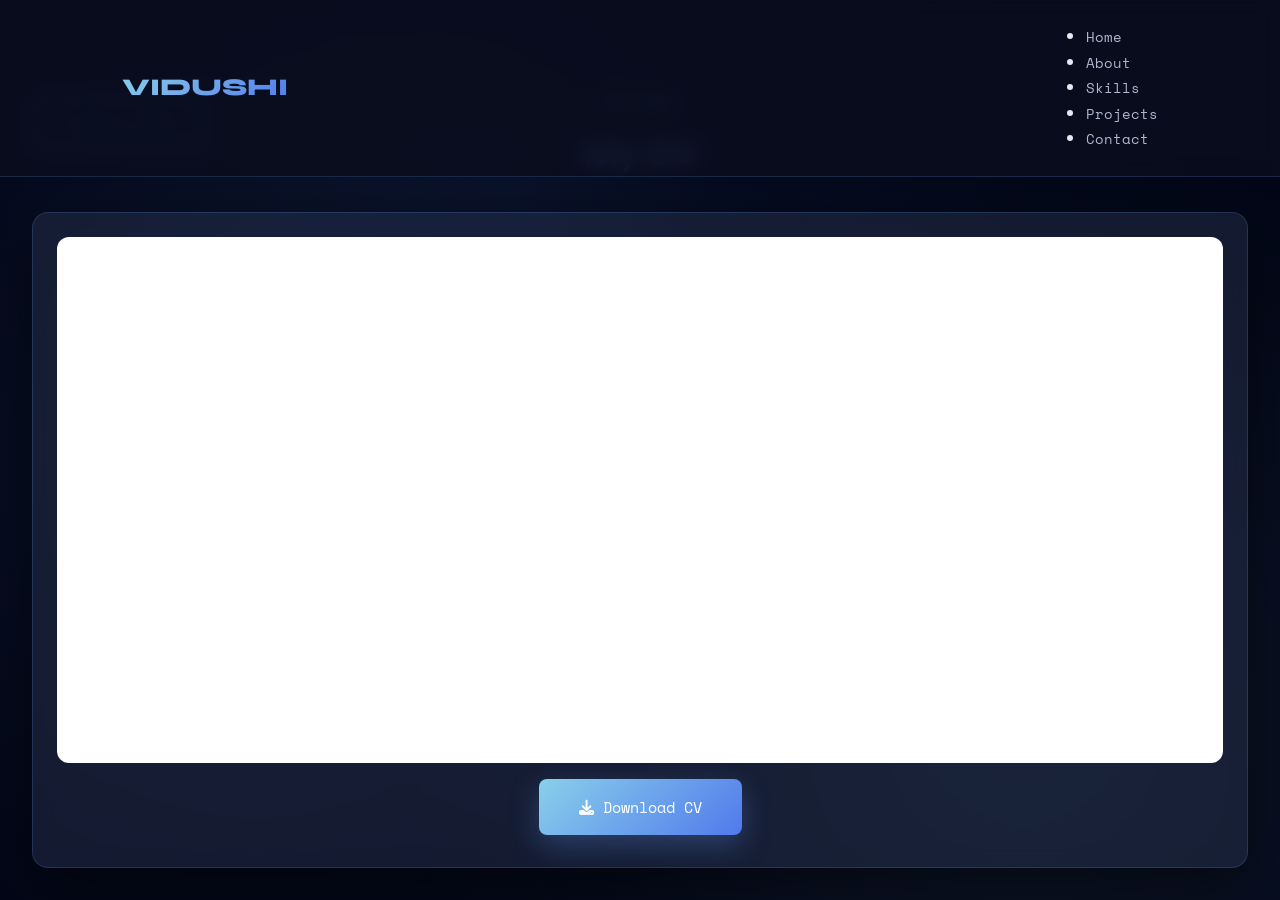
<file: cv.html>
<!DOCTYPE html>
<html lang="en">
<head>
    <meta charset="UTF-8">
    <meta name="viewport" content="width=device-width, initial-scale=1.0">
    <title>Vidushi Bhardwaj - CV</title>
    <meta name="description" content="Vidushi Bhardwaj - AI/ML Developer Portfolio - CV">
    
    <!-- Google Fonts -->
    <link href="https://fonts.googleapis.com/css2?family=Space+Mono:wght@400;700&family=Syne:wght@400;600;700;800&display=swap" rel="stylesheet">
    
    <!-- Font Awesome -->
    <link rel="stylesheet" href="https://cdnjs.cloudflare.com/ajax/libs/font-awesome/6.5.0/css/all.min.css">
    
    <!-- Stylesheet -->
    <link rel="stylesheet" href="style.css">
    
    <style>
        /* Additional CV page styles */
        body {
            overflow: hidden;
        }
        
        .cv-section {
            min-height: 100vh;
            padding-top: 90px;
            padding-bottom: 0;
        }
        
        .return-btn {
            position: fixed;
            top: 6rem;
            left: 2rem;
            z-index: 100;
            padding: 0.8rem 1.5rem;
            background: transparent;
            border: 2px solid var(--accent-blue);
            border-radius: 8px;
            color: var(--accent-blue);
            text-decoration: none;
            font-family: 'Space Mono', monospace;
            font-size: 0.9rem;
            transition: all 0.3s ease;
            display: flex;
            align-items: center;
            gap: 0.5rem;
        }
        
        .return-btn:hover {
            background: var(--accent-blue);
            color: white;
            transform: translateX(-5px);
        }
        
        .cv-container {
            max-width: 100%;
            width: 100%;
            height: calc(100vh - 90px);
            margin: 0;
            padding: 0 2rem 2rem 2rem;
            display: flex;
            flex-direction: column;
        }
        
        .section-header {
            margin-bottom: 1.5rem;
            flex-shrink: 0;
        }
        
        .section-header h2 {
            font-size: 2rem;
            margin-bottom: 0.5rem;
        }
        
        .cv-viewer {
            background: var(--bg-card);
            backdrop-filter: blur(10px);
            border: 1px solid rgba(100, 149, 237, 0.2);
            border-radius: 16px;
            padding: 1.5rem;
            box-shadow: 0 20px 60px rgba(0, 0, 0, 0.5);
            flex: 1;
            display: flex;
            flex-direction: column;
            overflow: hidden;
        }
        
        .cv-iframe-container {
            width: 100%;
            flex: 1;
            border-radius: 12px;
            overflow: auto;
            background: white;
        }
        
        iframe {
            width: 100%;
            height: 100%;
            min-height: 100%;
            border: none;
        }
        
        .download-section {
            margin-top: 1rem;
            text-align: center;
            flex-shrink: 0;
        }
        
        footer {
            display: none;
        }
        
        @media (max-width: 768px) {
            .return-btn {
                top: 5rem;
                left: 1rem;
                padding: 0.6rem 1rem;
                font-size: 0.85rem;
            }
            
            .cv-container {
                padding: 0 1rem 1rem 1rem;
            }
        }
    </style>
</head>
<body>
    <!-- Navigation -->
    <nav>
        <div class="container">
            <div class="logo">VIDUSHI</div>
            <ul>
                <li><a href="index.html">Home</a></li>
                <li><a href="index.html#about">About</a></li>
                <li><a href="index.html#skills">Skills</a></li>
                <li><a href="index.html#projects">Projects</a></li>
                <li><a href="index.html#contact">Contact</a></li>
            </ul>
        </div>
    </nav>

    <!-- Return Button -->
    <a href="index.html" class="return-btn">
        <i class="fas fa-arrow-left"></i>
        Return Back
    </a>

    <!-- CV Section -->
    <section class="cv-section">
        <div class="cv-container">
            <div class="section-header">
                <div class="section-label">Resume</div>
                <h2>My CV</h2>
            </div>
            
            <div class="cv-viewer">
                <div class="cv-iframe-container">
                    <iframe 
                        src="Vidushi Bhardwaj.pdf" 
                        title="Vidushi Bhardwaj CV">
                        <p>Your browser does not support PDFs. 
                        <a href="Vidushi Bhardwaj.pdf" download>Download the PDF</a> instead.</p>
                    </iframe>
                </div>
                
                <div class="download-section">
                    <a href="Vidushi Bhardwaj.pdf" download class="btn btn-primary">
                        <i class="fas fa-download"></i>
                        Download CV
                    </a>
                </div>
            </div>
        </div>
    </section>

    <!-- Footer -->
    <footer>
        <div class="container">
            <p>&copy; <span id="year"></span> Vidushi Bhardwaj. All rights reserved.</p>
            <div class="social-links">
                <a href="https://www.linkedin.com/in/vidushi-bhardwaj05" target="_blank">
                    <i class="fab fa-linkedin"></i>
                </a>
                <a href="https://github.com/Vidushi-8465" target="_blank">
                    <i class="fab fa-github"></i>
                </a>
                <a href="https://leetcode.com/vidushi_8465" target="_blank">
                    <i class="fas fa-code"></i>
                </a>
                <a href="https://instagram.com/v1dush1_2005" target="_blank">
                    <i class="fab fa-instagram"></i>
                </a>
            </div>
        </div>
    </footer>

    <script>
        document.getElementById('year').textContent = new Date().getFullYear();
    </script>
</body>
</html>
</file>
<file: style.css>
/* ============================================
   CSS Variables - Blue Theme
   ============================================ */
:root {
    --bg-primary: hsl(228, 77%, 5%);
    --bg-secondary: hsl(226, 25%, 20%);
    --bg-card: rgba(45, 55, 85, 0.4);
    --text-primary: #e8e8f0;
    --text-secondary: hsl(224, 25%, 75%);
    --accent-cyan: hsl(197, 71%, 73%);
    --accent-blue: hsl(224, 80%, 62%);
    --accent-blue-light: hsl(224, 100%, 75%);
    --accent-gradient: linear-gradient(135deg, hsl(197, 71%, 73%), hsl(224, 80%, 62%));
}

/* ============================================
   Reset & Base Styles
   ============================================ */
* {
    margin: 0;
    padding: 0;
    box-sizing: border-box;
}

body {
    font-family: 'Space Mono', monospace;
    background: var(--bg-primary);
    color: var(--text-primary);
    overflow-x: hidden;
    line-height: 1.6;
}

/* ============================================
   Animated Background
   ============================================ */
body::before {
    content: '';
    position: fixed;
    top: 0;
    left: 0;
    width: 100%;
    height: 100%;
    background: 
        radial-gradient(circle at 20% 50%, rgba(100, 149, 237, 0.08) 0%, transparent 50%),
        radial-gradient(circle at 80% 80%, rgba(135, 206, 250, 0.08) 0%, transparent 50%),
        radial-gradient(circle at 40% 20%, rgba(76, 141, 255, 0.06) 0%, transparent 50%);
    pointer-events: none;
    z-index: 0;
}

/* ============================================
   Navigation
   ============================================ */
nav {
    position: fixed;
    top: 0;
    width: 100%;
    padding: 1.5rem 5%;
    background: rgba(10, 14, 30, 0.85);
    backdrop-filter: blur(10px);
    border-bottom: 1px solid rgba(100, 149, 237, 0.2);
    z-index: 1000;
    animation: slideDown 0.6s ease-out;
}

@keyframes slideDown {
    from {
        transform: translateY(-100%);
        opacity: 0;
    }
    to {
        transform: translateY(0);
        opacity: 1;
    }
}

nav .container {
    max-width: 1400px;
    margin: 0 auto;
    display: flex;
    justify-content: space-between;
    align-items: center;
    gap: 2rem;
}

.logo {
    font-family: 'Syne', sans-serif;
    font-size: 1.5rem;
    font-weight: 800;
    background: var(--accent-gradient);
    -webkit-background-clip: text;
    -webkit-text-fill-color: transparent;
    background-clip: text;
    flex-shrink: 0;
}

.nav-links {
    list-style: none;
    display: flex;
    gap: 2.5rem;
    margin: 0;
    padding: 0;
    flex: 1;
    justify-content: center;
}

nav a {
    color: var(--text-secondary);
    text-decoration: none;
    font-size: 0.9rem;
    transition: color 0.3s ease;
    position: relative;
}

nav a::after {
    content: '';
    position: absolute;
    bottom: -5px;
    left: 0;
    width: 0;
    height: 2px;
    background: var(--accent-cyan);
    transition: width 0.3s ease;
}

nav a:hover {
    color: var(--text-primary);
}

nav a:hover::after {
    width: 100%;
}

/* Navigation Social Links */
.nav-social-links {
    display: flex;
    gap: 1.2rem;
    align-items: center;
    flex-shrink: 0;
}

.nav-social-links a {
    color: var(--accent-blue);
    font-size: 1.3rem;
    transition: all 0.3s ease;
    display: flex;
    align-items: center;
    justify-content: center;
    width: 35px;
    height: 35px;
    border-radius: 8px;
    background: rgba(100, 149, 237, 0.1);
}

.nav-social-links a::after {
    display: none;
}

.nav-social-links a:hover {
    color: var(--accent-cyan);
    background: rgba(100, 149, 237, 0.2);
    transform: translateY(-3px);
}

.mobile-menu-btn {
    display: none;
    background: none;
    border: none;
    color: var(--text-primary);
    font-size: 1.5rem;
    cursor: pointer;
}

.mobile-menu {
    position: fixed;
    top: 0;
    right: -100%;
    width: 70%;
    max-width: 300px;
    height: 100vh;
    background: rgba(10, 14, 30, 0.98);
    backdrop-filter: blur(10px);
    border-left: 1px solid rgba(100, 149, 237, 0.2);
    z-index: 1001;
    transition: right 0.3s ease;
    padding: 2rem;
}

.mobile-menu.active {
    right: 0;
}

.close-btn {
    background: none;
    border: none;
    color: var(--text-primary);
    font-size: 1.5rem;
    cursor: pointer;
    float: right;
}

.mobile-menu ul {
    list-style: none;
    margin-top: 3rem;
}

.mobile-menu ul li {
    margin: 1.5rem 0;
}

.mobile-menu ul li a {
    color: var(--text-primary);
    text-decoration: none;
    font-size: 1.1rem;
}

.mobile-social-links {
    display: flex;
    justify-content: center;
    gap: 1.5rem;
    margin-top: 3rem;
    padding-top: 2rem;
    border-top: 1px solid rgba(100, 149, 237, 0.2);
}

.mobile-social-links a {
    color: var(--accent-blue);
    font-size: 1.5rem;
    transition: all 0.3s ease;
}

.mobile-social-links a:hover {
    color: var(--accent-cyan);
    transform: scale(1.2);
}

/* ============================================
   Container
   ============================================ */
.container {
    max-width: 1400px;
    margin: 0 auto;
    padding: 0 5%;
    position: relative;
    z-index: 1;
}

/* ============================================
   Section Styles
   ============================================ */
section {
    min-height: 100vh;
    display: flex;
    align-items: center;
    padding: 6rem 0;
    opacity: 0;
    animation: fadeInUp 0.8s ease-out forwards;
}

@keyframes fadeInUp {
    from {
        opacity: 0;
        transform: translateY(30px);
    }
    to {
        opacity: 1;
        transform: translateY(0);
    }
}

.section-header {
    text-align: center;
    margin-bottom: 4rem;
}

.section-label {
    font-size: 0.9rem;
    color: var(--accent-cyan);
    text-transform: uppercase;
    letter-spacing: 3px;
    margin-bottom: 1rem;
}

h2 {
    font-family: 'Syne', sans-serif;
    font-size: 3rem;
    font-weight: 700;
    margin-bottom: 1.5rem;
    color: var(--accent-blue-light);
}

/* ============================================
   Hero Section
   ============================================ */
#home {
    position: relative;
    animation-delay: 0.2s;
}

.hero-content {
    display: grid;
    grid-template-columns: 1.2fr 1fr;
    gap: 4rem;
    align-items: center;
    width: 100%;
}

.hero-text {
    animation: slideInLeft 0.8s ease-out 0.4s backwards;
}

@keyframes slideInLeft {
    from {
        opacity: 0;
        transform: translateX(-50px);
    }
    to {
        opacity: 1;
        transform: translateX(0);
    }
}

.hero-label {
    font-size: 0.9rem;
    color: var(--accent-cyan);
    text-transform: uppercase;
    letter-spacing: 3px;
    margin-bottom: 1rem;
    display: inline-block;
    animation: glow 2s ease-in-out infinite alternate;
}

@keyframes glow {
    from {
        text-shadow: 0 0 5px var(--accent-cyan);
    }
    to {
        text-shadow: 0 0 20px var(--accent-cyan), 0 0 30px var(--accent-cyan);
    }
}

h1 {
    font-family: 'Syne', sans-serif;
    font-size: 4.5rem;
    font-weight: 800;
    line-height: 1.1;
    margin-bottom: 1.5rem;
    background: linear-gradient(135deg, var(--text-primary), var(--accent-blue));
    -webkit-background-clip: text;
    -webkit-text-fill-color: transparent;
    background-clip: text;
}

.tagline {
    font-size: 1.3rem;
    color: var(--text-secondary);
    margin-bottom: 1rem;
    font-family: 'Syne', sans-serif;
}

.role-container {
    min-height: 40px;
    margin-bottom: 1rem;
}

.text-role {
    font-size: 1.1rem;
    color: var(--accent-blue);
    font-family: 'Space Mono', monospace;
    letter-spacing: 0.05em;
}

.text-role::after {
    content: "|";
    display: inline-block;
    margin-left: 4px;
    animation: blink 0.8s infinite;
}

@keyframes blink {
    0%, 50% { opacity: 1; }
    50.01%, 100% { opacity: 0; }
}

.quote {
    font-size: 1rem;
    color: var(--accent-blue);
    font-style: italic;
    margin-bottom: 3rem;
    padding-left: 1.5rem;
    border-left: 3px solid var(--accent-blue);
}

/* ============================================
   Buttons
   ============================================ */
.cta-buttons {
    display: flex;
    gap: 1.5rem;
    flex-wrap: wrap;
}

.btn {
    padding: 1rem 2.5rem;
    border: none;
    border-radius: 8px;
    font-family: 'Space Mono', monospace;
    font-size: 0.95rem;
    cursor: pointer;
    transition: all 0.3s ease;
    text-decoration: none;
    display: inline-block;
    position: relative;
    overflow: hidden;
}

.btn-primary {
    background: var(--accent-gradient);
    color: white;
    box-shadow: 0 10px 30px rgba(100, 149, 237, 0.3);
}

.btn-primary::before {
    content: '';
    position: absolute;
    top: 0;
    left: -100%;
    width: 100%;
    height: 100%;
    background: linear-gradient(90deg, transparent, rgba(255, 255, 255, 0.3), transparent);
    transition: left 0.5s ease;
}

.btn-primary:hover::before {
    left: 100%;
}

.btn-primary:hover {
    transform: translateY(-3px);
    box-shadow: 0 15px 40px rgba(100, 149, 237, 0.4);
}

.btn-secondary {
    background: transparent;
    color: var(--text-primary);
    border: 2px solid var(--accent-blue);
}

.btn-secondary:hover {
    background: var(--accent-blue);
    transform: translateY(-3px);
    box-shadow: 0 15px 40px rgba(100, 149, 237, 0.3);
}

/* ============================================
   Hero Image
   ============================================ */
.hero-image {
    position: relative;
    animation: slideInRight 0.8s ease-out 0.6s backwards;
}

@keyframes slideInRight {
    from {
        opacity: 0;
        transform: translateX(50px);
    }
    to {
        opacity: 1;
        transform: translateX(0);
    }
}

.image-container {
    position: relative;
    width: 100%;
    aspect-ratio: 1;
    border-radius: 20px;
    overflow: hidden;
    background: var(--bg-card);
    backdrop-filter: blur(10px);
    border: 1px solid rgba(100, 149, 237, 0.3);
    box-shadow: 0 20px 60px rgba(0, 0, 0, 0.5);
}

.image-container::before {
    content: '';
    position: absolute;
    top: -50%;
    left: -50%;
    width: 200%;
    height: 200%;
    background: conic-gradient(
        transparent,
        var(--accent-cyan),
        transparent 30%
    );
    animation: rotate 4s linear infinite;
    z-index: 0;
}

@keyframes rotate {
    100% {
        transform: rotate(360deg);
    }
}

.image-container::after {
    content: '';
    position: absolute;
    inset: 5px;
    background: var(--bg-secondary);
    border-radius: 15px;
    z-index: 1;
}

.profile-img {
    position: absolute;
    inset: 5px;
    border-radius: 15px;
    z-index: 2;
    width: calc(100% - 10px);
    height: calc(100% - 10px);
    object-fit: cover;
    animation: float 6s ease-in-out infinite;
}

@keyframes float {
    0%, 100% {
        transform: translateY(0px) translateX(0px);
    }
    25% {
        transform: translateY(-10px) translateX(5px);
    }
    50% {
        transform: translateY(-5px) translateX(-5px);
    }
    75% {
        transform: translateY(-15px) translateX(3px);
    }
}

/* ============================================
   Scroll Indicator
   ============================================ */
.scroll-indicator {
    position: absolute;
    bottom: 2rem;
    left: 50%;
    transform: translateX(-50%);
    animation: bounce 2s infinite;
}

@keyframes bounce {
    0%, 20%, 50%, 80%, 100% {
        transform: translateX(-50%) translateY(0);
    }
    40% {
        transform: translateX(-50%) translateY(-10px);
    }
    60% {
        transform: translateX(-50%) translateY(-5px);
    }
}

.scroll-indicator::before {
    content: '↓';
    font-size: 2rem;
    color: var(--accent-cyan);
}

/* ============================================
   About Section
   ============================================ */
#about {
    background: var(--bg-secondary);
    animation-delay: 0.3s;
}

.about-cards-grid {
    display: grid;
    grid-template-columns: repeat(auto-fit, minmax(480px, 1fr));
    gap: 2.5rem;
    margin-bottom: 4rem;
}

.about-card {
    background: rgba(20, 20, 30, 0.6);
    backdrop-filter: blur(10px);
    border: 1px solid rgba(100, 149, 237, 0.2);
    border-radius: 20px;
    padding: 3rem;
    transition: all 0.4s ease;
}

.about-card:hover {
    transform: translateY(-5px);
    border-color: rgba(100, 149, 237, 0.4);
    box-shadow: 0 20px 60px rgba(100, 149, 237, 0.2);
}

.card-label {
    font-size: 0.85rem;
    color: var(--accent-cyan);
    text-transform: uppercase;
    letter-spacing: 3px;
    margin-bottom: 1rem;
    font-weight: 600;
}

.about-card h2 {
    font-family: 'Syne', sans-serif;
    font-size: 2.5rem;
    margin-bottom: 2rem;
    color: var(--text-primary);
}

.card-content p {
    font-size: 1.05rem;
    color: var(--text-secondary);
    margin-bottom: 1.5rem;
    line-height: 1.8;
}

.operate-section {
    margin: 2.5rem 0;
    padding: 1.5rem 0;
    border-top: 1px solid rgba(100, 149, 237, 0.2);
    border-bottom: 1px solid rgba(100, 149, 237, 0.2);
}

.operate-section h4 {
    font-size: 0.85rem;
    color: var(--accent-cyan);
    text-transform: uppercase;
    letter-spacing: 2px;
    margin-bottom: 1.2rem;
    font-weight: 600;
}

.operate-list {
    list-style: none;
    padding: 0;
}

.operate-list li {
    padding: 0.5rem 0;
    padding-left: 1.5rem;
    position: relative;
    color: var(--text-secondary);
    font-size: 1rem;
}

.operate-list li::before {
    content: '●';
    position: absolute;
    left: 0;
    color: var(--accent-cyan);
    font-size: 0.8rem;
}

.vision-list {
    list-style: none;
    padding: 0;
    margin: 2rem 0;
}

.vision-list li {
    padding: 1rem 0;
    padding-left: 1.5rem;
    position: relative;
    color: var(--text-secondary);
    font-size: 1rem;
    line-height: 1.8;
}

.vision-list li::before {
    content: '●';
    position: absolute;
    left: 0;
    color: var(--accent-cyan);
    font-size: 0.8rem;
    top: 1.2rem;
}

.highlight-text {
    color: var(--accent-blue-light);
    font-weight: 600;
}

.emphasis-text {
    font-size: 1.1rem;
    margin-top: 2rem;
}

.vision-statement {
    font-size: 1.15rem;
    color: var(--text-primary);
    margin-top: 2rem;
    margin-bottom: 1rem;
}

/* Stats Section */
.stats-section {
    display: grid;
    grid-template-columns: repeat(auto-fit, minmax(200px, 1fr));
    gap: 2rem;
    margin-top: 3rem;
}

.stat-card {
    background: rgba(20, 20, 30, 0.6);
    backdrop-filter: blur(10px);
    border: 1px solid rgba(100, 149, 237, 0.2);
    border-radius: 16px;
    padding: 2rem;
    text-align: center;
    transition: all 0.3s ease;
}

.stat-card:hover {
    transform: translateY(-5px);
    border-color: var(--accent-cyan);
    box-shadow: 0 15px 40px rgba(100, 149, 237, 0.2);
}

.stat-number {
    font-family: 'Syne', sans-serif;
    font-size: 2.5rem;
    font-weight: 800;
    background: var(--accent-gradient);
    -webkit-background-clip: text;
    -webkit-text-fill-color: transparent;
    background-clip: text;
    margin-bottom: 0.5rem;
}

.stat-label {
    font-size: 0.9rem;
    color: var(--text-secondary);
    text-transform: uppercase;
    letter-spacing: 1px;
}

/* ============================================
   Skills Section
   ============================================ */
#skills {
    animation-delay: 0.4s;
}

.highlight {
    background: var(--accent-gradient);
    -webkit-background-clip: text;
    -webkit-text-fill-color: transparent;
    background-clip: text;
}

.skills-grid-2rows {
    display: grid;
    grid-template-columns: repeat(4, 1fr);
    grid-template-rows: repeat(2, 1fr);
    gap: 2rem;
}

.skill-card {
    background: rgba(20, 20, 30, 0.6);
    backdrop-filter: blur(10px);
    border: 1px solid rgba(100, 149, 237, 0.15);
    border-radius: 16px;
    padding: 2.5rem 2rem;
    transition: all 0.4s ease;
    position: relative;
    overflow: visible;
}

.skill-card::before {
    content: '';
    position: absolute;
    top: -2px;
    left: -2px;
    right: -2px;
    bottom: -2px;
    background: linear-gradient(
        90deg,
        var(--accent-cyan),
        var(--accent-blue),
        var(--accent-blue-light),
        var(--accent-cyan)
    );
    background-size: 300% 300%;
    border-radius: 16px;
    z-index: -1;
    animation: gradientShift 3s ease infinite;
    opacity: 0;
    transition: opacity 0.4s ease;
}

.skill-card::after {
    content: '';
    position: absolute;
    top: 0;
    left: 0;
    right: 0;
    bottom: 0;
    background: rgba(20, 20, 30, 0.6);
    backdrop-filter: blur(10px);
    border-radius: 16px;
    z-index: -1;
}

@keyframes gradientShift {
    0%, 100% {
        background-position: 0% 50%;
    }
    50% {
        background-position: 100% 50%;
    }
}

.skill-card:hover::before {
    opacity: 1;
}

.skill-card:hover {
    transform: translateY(-10px);
    border-color: transparent;
    box-shadow: 0 20px 40px rgba(100, 149, 237, 0.3);
}

.skill-icon-large {
    width: 60px;
    height: 60px;
    display: flex;
    align-items: center;
    justify-content: center;
    background: rgba(100, 149, 237, 0.15);
    border-radius: 12px;
    font-size: 2rem;
    margin-bottom: 1.5rem;
    transition: all 0.3s ease;
}

.skill-card:hover .skill-icon-large {
    background: rgba(100, 149, 237, 0.25);
    transform: scale(1.1);
}

.skill-card h3 {
    font-family: 'Syne', sans-serif;
    font-size: 1.3rem;
    margin-bottom: 1rem;
    color: var(--text-primary);
    font-weight: 700;
}

.skill-card p {
    font-size: 0.95rem;
    color: var(--text-secondary);
    line-height: 1.7;
}

/* ============================================
   Projects Section
   ============================================ */
#projects {
    background: var(--bg-secondary);
    animation-delay: 0.5s;
}

.projects-grid {
    display: grid;
    grid-template-columns: repeat(auto-fit, minmax(350px, 1fr));
    gap: 2.5rem;
}

.project-card {
    background: var(--bg-card);
    backdrop-filter: blur(10px);
    border: 1px solid rgba(100, 149, 237, 0.2);
    border-radius: 16px;
    overflow: hidden;
    transition: all 0.4s ease;
    cursor: pointer;
    min-height: 400px;
    display: flex;
    flex-direction: column;
    position: relative;
}

.project-card::before {
    content: '';
    position: absolute;
    top: -2px;
    left: -2px;
    right: -2px;
    height: 4px;
    background: linear-gradient(
        90deg,
        transparent,
        var(--accent-cyan),
        var(--accent-blue),
        var(--accent-blue-light),
        transparent
    );
    background-size: 200% 100%;
    border-radius: 16px 16px 0 0;
    z-index: 1;
    animation: borderSlide 3s linear infinite;
}

@keyframes borderSlide {
    0% {
        background-position: 200% 0;
    }
    100% {
        background-position: -200% 0;
    }
}

.project-card:hover {
    transform: translateY(-10px);
    border-color: rgba(100, 149, 237, 0.5);
    box-shadow: 0 20px 50px rgba(100, 149, 237, 0.3);
}

.project-image {
    width: 100%;
    height: 180px;
    background: linear-gradient(135deg, rgba(100, 149, 237, 0.2), rgba(135, 206, 250, 0.2));
    display: flex;
    align-items: center;
    justify-content: center;
    font-size: 2.5rem;
    position: relative;
    overflow: hidden;
}

.project-image::before {
    content: '';
    position: absolute;
    inset: 0;
    background: 
        repeating-linear-gradient(
            45deg,
            transparent,
            transparent 10px,
            rgba(255, 255, 255, 0.03) 10px,
            rgba(255, 255, 255, 0.03) 20px
        );
}

.project-content {
    padding: 2rem;
    flex: 1;
    display: flex;
    flex-direction: column;
}

.project-card h3 {
    font-family: 'Syne', sans-serif;
    font-size: 1.5rem;
    margin-bottom: 1rem;
    color: var(--text-primary);
}

.project-card p {
    font-size: 0.95rem;
    color: var(--text-secondary);
    margin-bottom: 1.5rem;
    line-height: 1.7;
    flex: 1;
}

.project-tags {
    display: flex;
    flex-wrap: wrap;
    gap: 0.5rem;
    margin-bottom: 1.5rem;
}

.project-links {
    display: flex;
    gap: 1rem;
}

.project-link {
    padding: 0.7rem 1.5rem;
    background: transparent;
    border: 1px solid var(--accent-blue);
    border-radius: 6px;
    color: var(--accent-blue);
    text-decoration: none;
    font-size: 0.85rem;
    transition: all 0.3s ease;
    display: inline-flex;
    align-items: center;
    gap: 0.5rem;
}

.project-link:hover {
    background: var(--accent-blue);
    color: white;
}

/* ============================================
   Education Timeline
   ============================================ */
#education {
    animation-delay: 0.6s;
}

.timeline {
    position: relative;
    max-width: 800px;
    margin: 2rem auto;
}

.timeline::before {
    content: '';
    position: absolute;
    left: 20px;
    top: 0;
    bottom: 0;
    width: 2px;
    background: linear-gradient(var(--accent-blue), transparent 80%);
}

.timeline-item {
    display: grid;
    grid-template-columns: 50px 1fr;
    gap: 1.5rem;
    margin: 2rem 0;
}

.timeline-dot {
    width: 14px;
    height: 14px;
    border-radius: 50%;
    background: var(--accent-blue);
    box-shadow: 0 0 0 6px rgba(100, 149, 237, 0.2);
    margin-left: 13px;
    margin-top: 4px;
}

.timeline-card {
    background: var(--bg-card);
    backdrop-filter: blur(10px);
    border: 1px solid rgba(100, 149, 237, 0.2);
    border-radius: 14px;
    padding: 1.5rem;
}

.timeline-date {
    font-size: 0.85rem;
    color: var(--accent-blue-light);
    letter-spacing: 0.5px;
    margin-bottom: 0.5rem;
}

.timeline-card h3 {
    font-family: 'Syne', sans-serif;
    font-size: 1.2rem;
    margin-bottom: 0.5rem;
    color: var(--text-primary);
}

.timeline-card h5 {
    color: var(--accent-cyan);
    margin-bottom: 0.5rem;
}

.timeline-card p {
    color: var(--text-secondary);
    line-height: 1.7;
}

/* ============================================
   Contact Section
   ============================================ */
#contact {
    animation-delay: 0.7s;
}

.contact-container {
    max-width: 800px;
    margin: 0 auto;
}

.contact-info {
    display: grid;
    grid-template-columns: repeat(auto-fit, minmax(250px, 1fr));
    gap: 2rem;
    margin-bottom: 3rem;
}

.contact-item {
    text-align: center;
    padding: 1.5rem;
    background: var(--bg-card);
    backdrop-filter: blur(10px);
    border: 1px solid rgba(100, 149, 237, 0.2);
    border-radius: 12px;
    transition: all 0.3s ease;
}

.contact-item:hover {
    transform: translateY(-5px);
    border-color: var(--accent-cyan);
}

.contact-item h3 {
    font-family: 'Syne', sans-serif;
    font-size: 1.2rem;
    margin-bottom: 0.5rem;
    color: var(--accent-cyan);
}

.contact-item p {
    color: var(--text-secondary);
    font-size: 0.95rem;
}

.social-links-inline {
    display: flex;
    justify-content: center;
    gap: 1rem;
    margin-top: 0.5rem;
}

.social-links-inline a {
    color: var(--accent-blue);
    font-size: 1.5rem;
    transition: all 0.3s ease;
}

.social-links-inline a:hover {
    color: var(--accent-cyan);
    transform: scale(1.2);
}

.contact-form {
    background: var(--bg-card);
    backdrop-filter: blur(10px);
    border: 1px solid rgba(100, 149, 237, 0.2);
    border-radius: 16px;
    padding: 3rem;
}

.form-row {
    display: grid;
    grid-template-columns: 1fr 1fr;
    gap: 1.5rem;
    margin-bottom: 1.5rem;
}

.form-group {
    margin-bottom: 0;
}

.form-group.full-width {
    grid-column: 1 / -1;
}

label {
    display: block;
    margin-bottom: 0.5rem;
    color: var(--text-primary);
    font-size: 0.9rem;
}

input,
textarea {
    width: 100%;
    padding: 1rem;
    background: rgba(18, 18, 26, 0.6);
    border: 1px solid rgba(100, 149, 237, 0.3);
    border-radius: 8px;
    color: var(--text-primary);
    font-family: 'Space Mono', monospace;
    font-size: 0.95rem;
    transition: all 0.3s ease;
}

input:focus,
textarea:focus {
    outline: none;
    border-color: var(--accent-cyan);
    box-shadow: 0 0 20px rgba(100, 149, 237, 0.2);
}

textarea {
    min-height: 150px;
    resize: vertical;
}

.submit-btn {
    width: 100%;
    padding: 1.2rem;
    background: var(--accent-gradient);
    border: none;
    border-radius: 8px;
    color: white;
    font-family: 'Space Mono', monospace;
    font-size: 1rem;
    cursor: pointer;
    transition: all 0.3s ease;
}

.submit-btn:hover {
    transform: translateY(-3px);
    box-shadow: 0 15px 40px rgba(100, 149, 237, 0.4);
}

#status-message {
    text-align: center;
    margin-top: 1rem;
    color: var(--accent-cyan);
}

/* ============================================
   Footer
   ============================================ */
footer {
    background: var(--bg-primary);
    padding: 3rem 5%;
    text-align: center;
    border-top: 1px solid rgba(100, 149, 237, 0.2);
}

footer p {
    color: var(--text-secondary);
    font-size: 0.9rem;
    margin-bottom: 1rem;
}

.social-links {
    display: flex;
    justify-content: center;
    gap: 1.5rem;
}

.social-links a {
    color: var(--accent-blue);
    font-size: 1.5rem;
    transition: all 0.3s ease;
}

.social-links a:hover {
    color: var(--accent-cyan);
    transform: scale(1.2);
}

/* ============================================
   Responsive Design
   ============================================ */
@media (max-width: 968px) {
    h1 {
        font-size: 3rem;
    }

    .hero-content,
    .about-content {
        grid-template-columns: 1fr;
        gap: 3rem;
    }
    
    .about-cards-grid {
        grid-template-columns: 1fr;
    }

    .nav-links {
        display: none;
    }

    .nav-social-links {
        display: none;
    }

    .mobile-menu-btn {
        display: block;
    }

    .projects-grid {
        grid-template-columns: 1fr;
    }
    
    .skills-grid-2rows {
        grid-template-columns: repeat(2, 1fr);
        grid-template-rows: auto;
    }

    .timeline::before {
        left: 13px;
    }
}

@media (max-width: 640px) {
    h1 {
        font-size: 2.5rem;
    }

    h2 {
        font-size: 2rem;
    }

    .cta-buttons {
        flex-direction: column;
    }

    .btn {
        width: 100%;
        text-align: center;
    }

    .contact-info {
        grid-template-columns: 1fr;
    }
    
    .form-row {
        grid-template-columns: 1fr;
    }
    
    .about-cards-grid {
        grid-template-columns: 1fr;
    }
    
    .about-card {
        padding: 2rem;
    }
    
    .about-card h2 {
        font-size: 2rem;
    }
    
    .stats-section {
        grid-template-columns: repeat(2, 1fr);
    }
    
    .skills-grid-2rows {
        grid-template-columns: 1fr;
        grid-template-rows: auto;
    }
}
</file>
